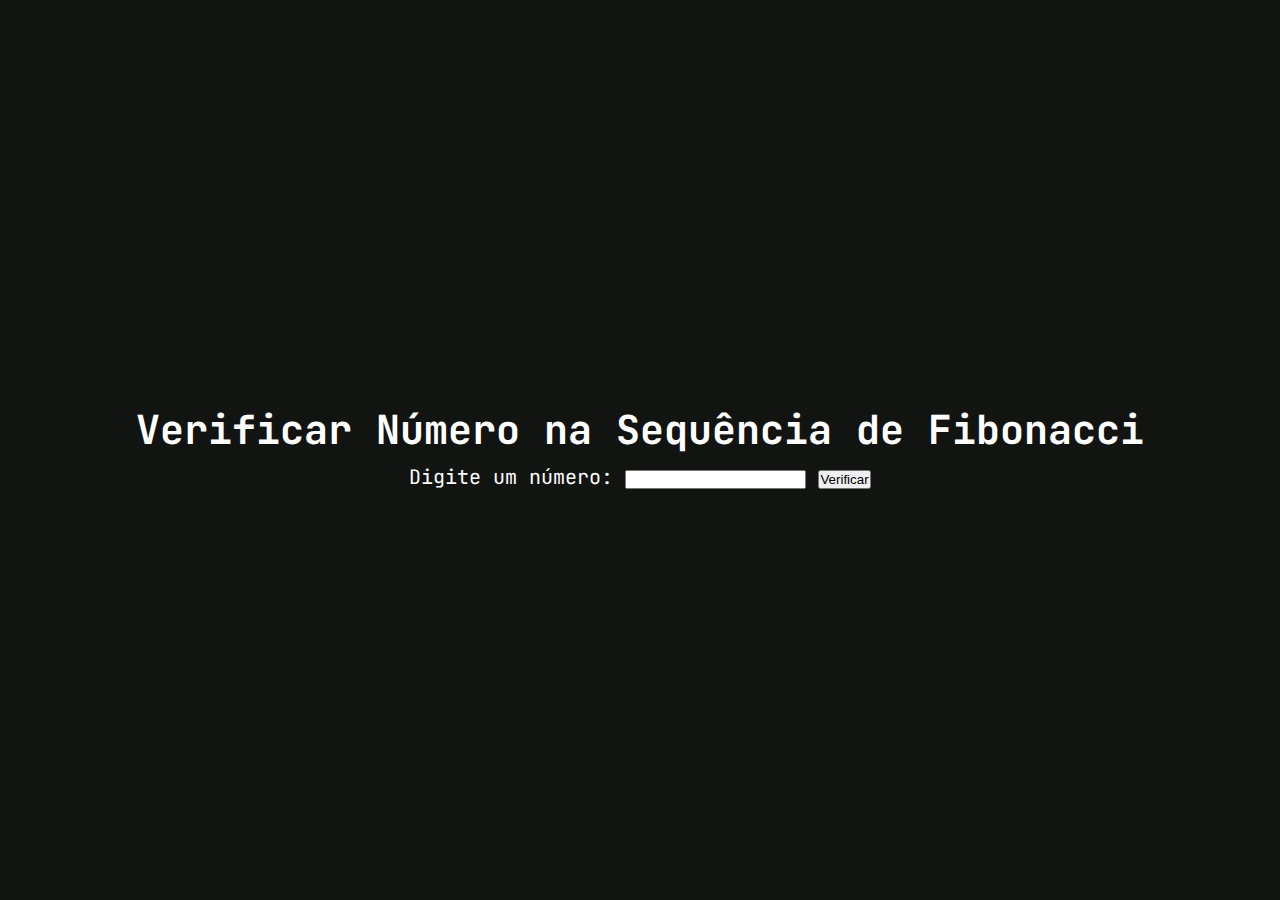
<file: 02/index.html>
<!DOCTYPE html>
<html lang="pt-br">
  <head>
    <link
      href="https://fonts.googleapis.com/css2?family=JetBrains+Mono:ital,wght@0,100..800;1,100..800&display=swap"
      rel="stylesheet"
    />
    
    <meta charset="UTF-8" />
    <meta name="viewport" content="width=device-width, initial-scale=1.0" />
    <title>02 - Sequência de Fibonacci</title>

    <link rel="preconnect" href="https://fonts.googleapis.com" />
    <link rel="preconnect" href="https://fonts.gstatic.com" crossorigin />

    <link rel="stylesheet" href="style.css" />
  </head>
  <body>
    <div class="container">
      <h1>Verificar Número na Sequência de Fibonacci</h1>
      <div>
        <label for="number">Digite um número:</label>
        <input type="number" id="number" />
        <button onclick="checkFibonacci()">Verificar</button>
      </div>
      <p id="result"></p>
    </div>
    <script src="index.js"></script>
  </body>
</html>
</file>
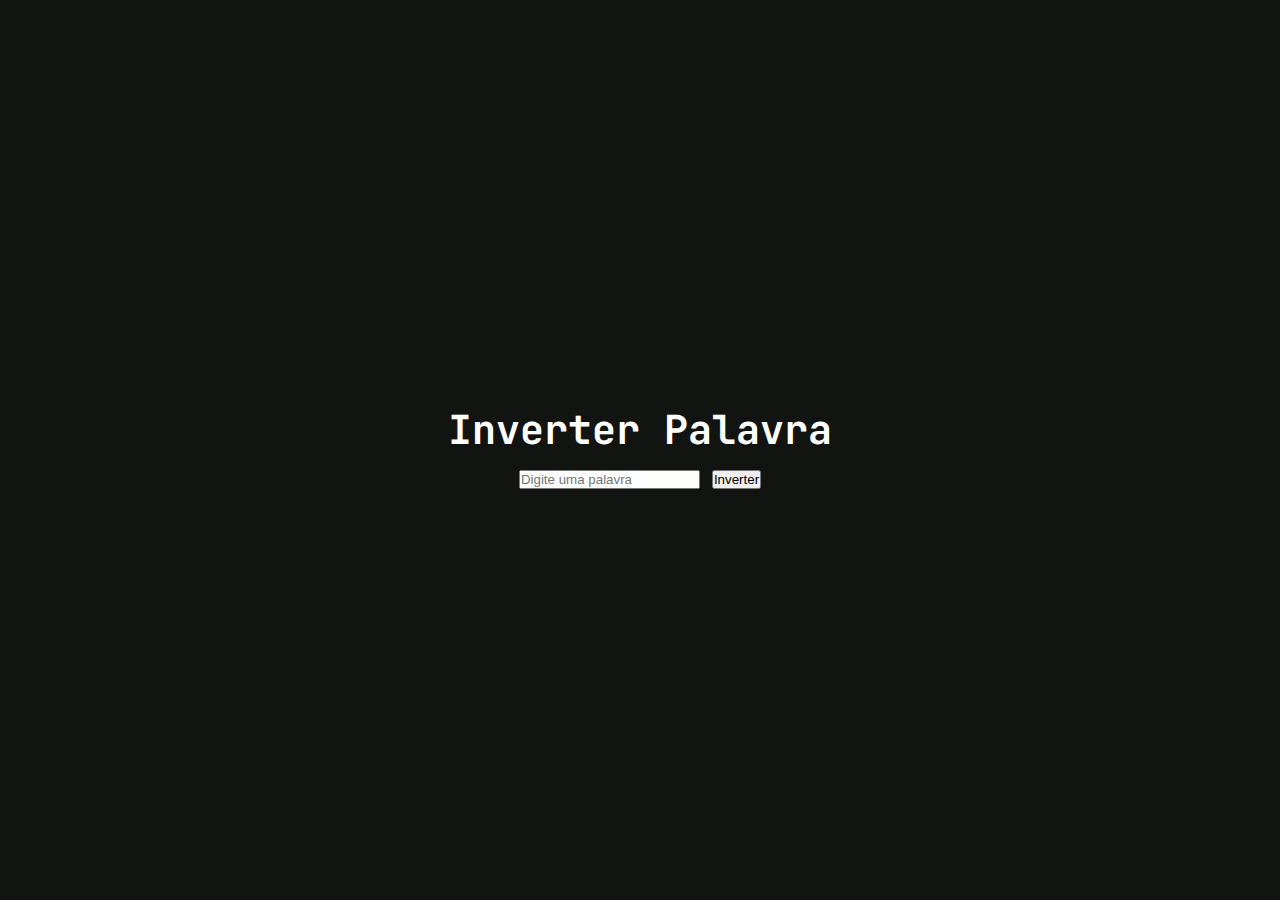
<file: 05/index.html>
<!DOCTYPE html>
<html lang="pt-br">
  <head>
    <link
      href="https://fonts.googleapis.com/css2?family=JetBrains+Mono:ital,wght@0,100..800;1,100..800&display=swap"
      rel="stylesheet"
    />

    <meta charset="UTF-8" />
    <meta name="viewport" content="width=device-width, initial-scale=1.0" />
    <title>05 - Inverter String</title>

    <link rel="preconnect" href="https://fonts.googleapis.com" />
    <link rel="preconnect" href="https://fonts.gstatic.com" crossorigin />

    <link rel="stylesheet" href="style.css" />
  </head>
  <body>
    <div class="container">
      <h1>Inverter Palavra</h1>
      <div>
        <input type="text" id="inputString" placeholder="Digite uma palavra" />
        <button onclick="reverseString()">Inverter</button>
      </div>
      <p id="result"></p>
    </div>

    <script src="index.js"></script>
  </body>
</html>
</file>
<file: 02/style.css>
* {
  margin: 0;
  padding: 0;
  box-sizing: border-box;
}

.container {
  display: flex;
  flex-direction: column;
  justify-content: center;
  align-items: center;
  height: 100vh;
  background-color: #121412;
  color: #fff;
  gap: 8px;
  font-family: "JetBrains Mono", monospace;
  font-size: 20px;
}

.container div input::-webkit-inner-spin-button {
  -webkit-appearance: none;
}
</file>
<file: 05/style.css>
* {
  margin: 0;
  padding: 0;
  box-sizing: border-box;
}

.container {
  display: flex;
  flex-direction: column;
  justify-content: center;
  align-items: center;
  height: 100vh;
  background-color: #121412;
  color: #fff;
  gap: 8px;
  font-family: "JetBrains Mono", monospace;
  font-size: 20px;
}

.container div input::-webkit-inner-spin-button { 
  -webkit-appearance: none;
}
</file>
